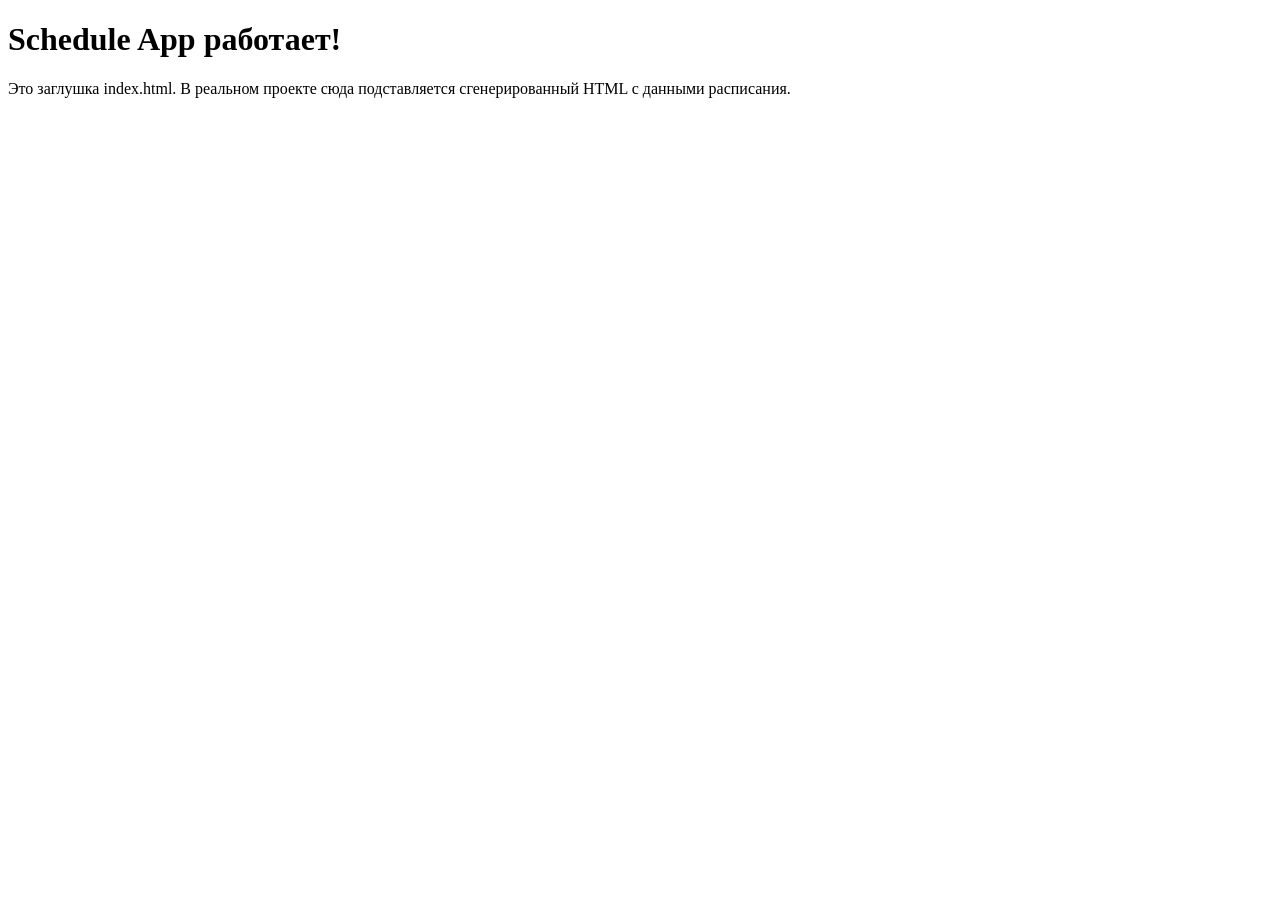
<file: index.html>
<!doctype html>
<html lang="ru">
<head>
  <meta charset="utf-8">
  <title>Schedule App</title>
</head>
<body>
  <h1>Schedule App работает!</h1>
  <p>Это заглушка index.html. В реальном проекте сюда подставляется сгенерированный HTML с данными расписания.</p>
</body>
</html>
</file>
